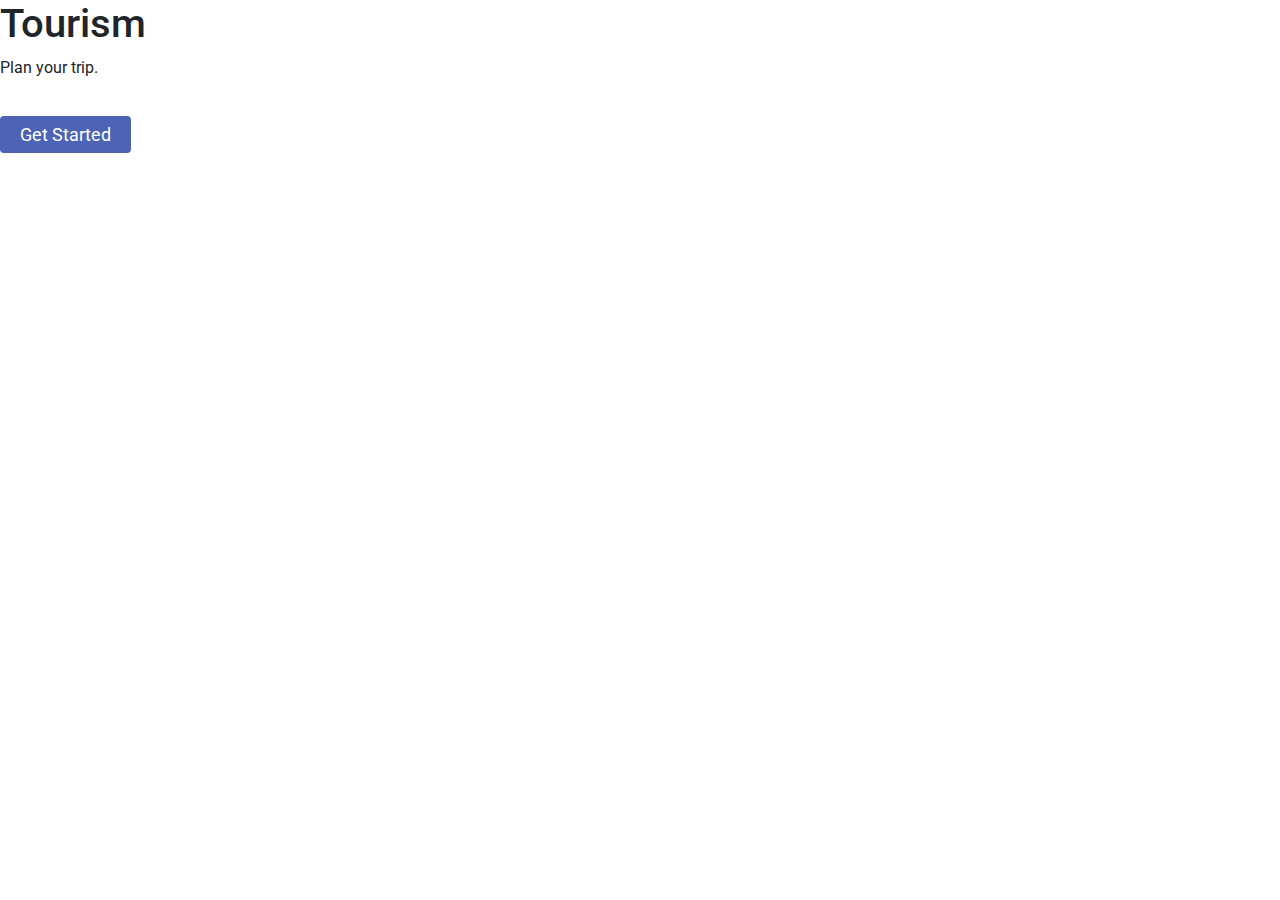
<file: testHtml.html>
<!DOCTYPE html>
<html>
  <head>
    <link type="text/css" rel="stylesheet" href="./testCss.css" />
    <link rel="stylesheet" href="https://stackpath.bootstrapcdn.com/bootstrap/4.5.2/css/bootstrap.min.css" integrity="sha384-JcKb8q3iqJ61gNV9KGb8thSsNjpSL0n8PARn9HuZOnIxN0hoP+VmmDGMN5t9UJ0Z" crossorigin="anonymous">
    <script src="https://code.jquery.com/jquery-3.5.1.slim.min.js" integrity="sha384-DfXdz2htPH0lsSSs5nCTpuj/zy4C+OGpamoFVy38MVBnE+IbbVYUew+OrCXaRkfj" crossorigin="anonymous"></script>
    <script src="https://cdn.jsdelivr.net/npm/popper.js@1.16.1/dist/umd/popper.min.js" integrity="sha384-9/reFTGAW83EW2RDu2S0VKaIzap3H66lZH81PoYlFhbGU+6BZp6G7niu735Sk7lN" crossorigin="anonymous"></script>
    <script src="https://stackpath.bootstrapcdn.com/bootstrap/4.5.2/js/bootstrap.min.js" integrity="sha384-B4gt1jrGC7Jh4AgTPSdUtOBvfO8shuf57BaghqFfPlYxofvL8/KUEfYiJOMMV+rV" crossorigin="anonymous"></script>
  </head>
  <body>
    <div class="bg-container d-flex flex-column justify-content-end">
      <div class="tourism-card">
        <h1 class="main-heading">Tourism</h1>
        <p class="paragraph">Plan your trip.</p>
        <button class="button">Get Started</button>
      </div>
    </div>
  </body>
</html>
</file>
<file: testCss.css>
@import url("https://fonts.googleapis.com/css2?family=Bree+Serif&family=Caveat:wght@400;700&family=Lobster&family=Monoton&family=Open+Sans:ital,wght@0,400;0,700;1,400;1,700&family=Playfair+Display+SC:ital,wght@0,400;0,700;1,700&family=Playfair+Display:ital,wght@0,400;0,700;1,700&family=Roboto:ital,wght@0,400;0,700;1,400;1,700&family=Source+Sans+Pro:ital,wght@0,400;0,700;1,700&family=Work+Sans:ital,wght@0,400;0,700;1,700&display=swap");

.todos-bg-container {
  background-color: #f9fbfe;
  height: 100vh;
}

.todos-heading {
  text-align: center;
  font-family: "Roboto";
  font-size: 46px;
  font-weight: 500;
  margin-top: 20px;
  margin-bottom: 20px;
}

.create-task-heading {
  font-family: "Roboto";
  font-size: 32px;
  font-weight: 700;
}

.create-task-heading-subpart {
  font-family: "Roboto";
  font-size: 32px;
  font-weight: 500;
}

.todo-items-heading {
  font-family: "Roboto";
  font-size: 32px;
  font-weight: 700;
}

.todo-items-heading-subpart {
  font-family: "Roboto";
  font-size: 32px;
  font-weight: 500;
}

.todo-items-container {
  margin: 0px;
  padding: 0px;
}

.todo-item-container {
  margin-top: 15px;
}

.todo-user-input {
  background-color: white;
  width: 100%;
  border-style: solid;
  border-width: 1px;
  border-color: #e4e7eb;
  border-radius: 10px;
  margin-top: 10px;
  padding: 15px;
}

.button {
  color: white;
  background-color: #4c63b6;
  font-family: "Roboto";
  font-size: 18px;
  border-width: 0px;
  border-radius: 4px;
  margin-top: 20px;
  margin-bottom: 50px;
  padding-top: 5px;
  padding-bottom: 5px;
  padding-right: 20px;
  padding-left: 20px;
}

.label-container {
  background-color: #e6f6ff;
  width: 100%;
  border-style: solid;
  border-width: 5px;
  border-color: #096f92;
  border-right: none;
  border-top: none;
  border-bottom: none;
  border-radius: 4px;
}

.checkbox-input {
  width: 20px;
  height: 20px;
  margin-top: 12px;
  margin-right: 12px;
}

.checkbox-label {
  font-family: "Roboto";
  font-size: 16px;
  font-weight: 400;
  width: 82%;
  margin: 0px;
  padding-top: 10px;
  padding-bottom: 10px;
  padding-left: 20px;
  padding-right: 20px;
  border-radius: 5px;
}

.delete-icon-container {
  text-align: right;
  width: 18%;
}

.delete-icon {
  padding: 15px;
}

.checked {
  text-decoration: line-through;
}
</file>
